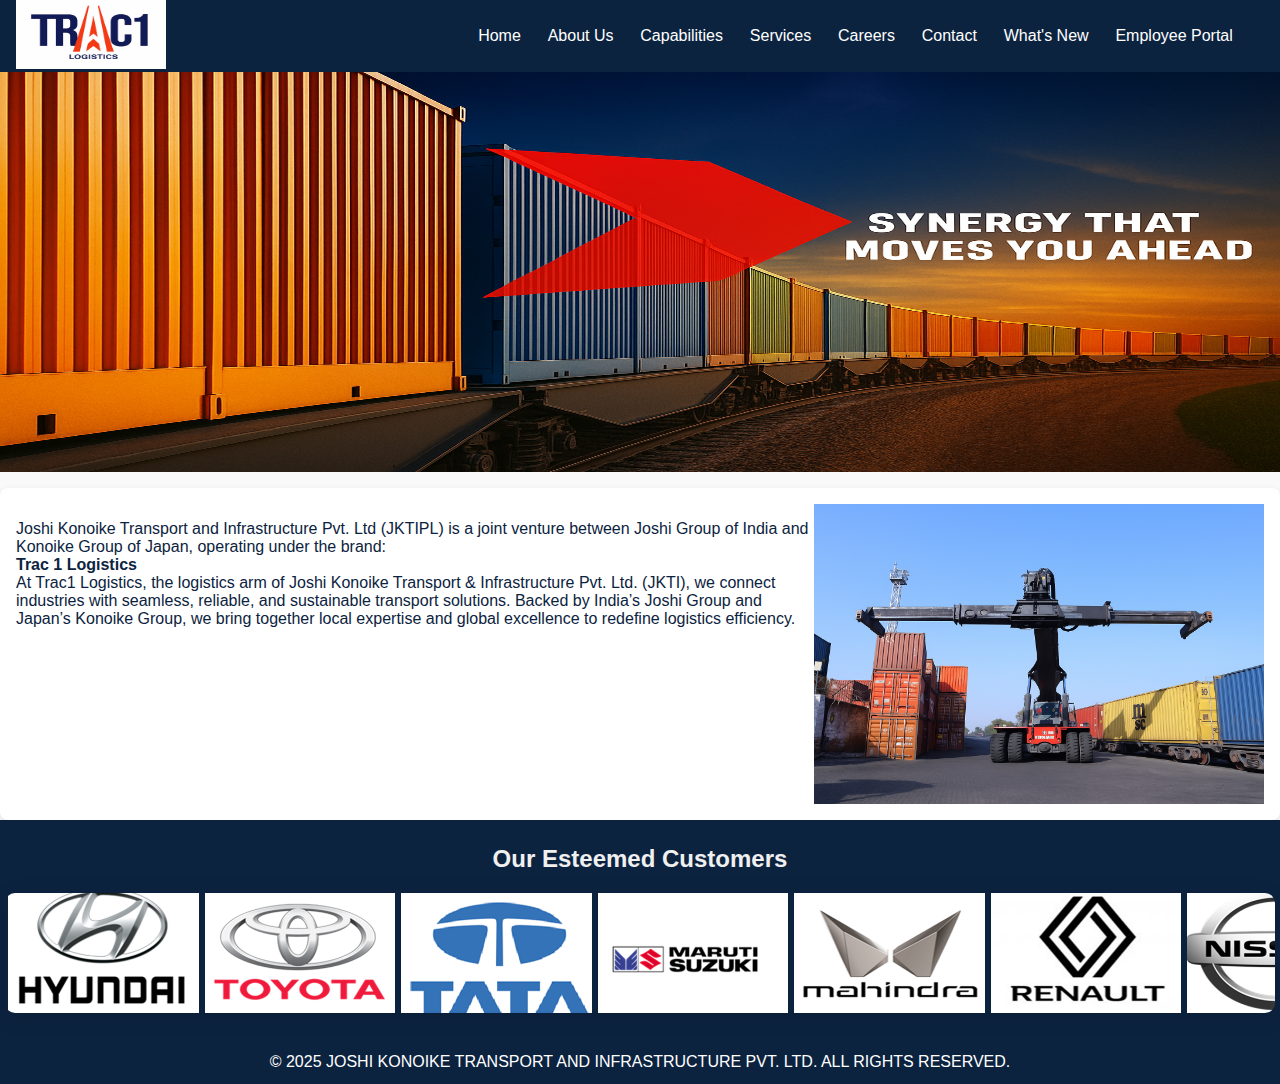
<file: index.html>
<!DOCTYPE html>
<html lang="en">
<head>
<meta charset="UTF-8">
<meta name="viewport" content="width=device-width, initial-scale=1.0">
<title>Home - TRAC1</title>
<link rel="stylesheet" href="assets/css/style.css">
<script src="assets/js/app.js" defer></script>
</head>
<body>
<header class="site-header">
  <div class="brand"><img src="assets/images/logo.png"></div>
  <nav class="main-nav">
    <div class="nav-links" id="navLinks">
    <a href="index.html">Home</a>
    <a href="pages/about.html">About Us</a>
    <a href="pages/capabilities.html">Capabilities</a>
    <a href="pages/services.html">Services</a>
    <a href="pages/careers.html">Careers</a>
    <a href="pages/contact.html">Contact</a>
    <a href="pages/whatsnew.html">What's New</a>
    <a href="https://tracone.greythr.com/uas/portal/auth/login?login_challenge=5d62f6c8019946e9913661654d2933bc">Employee Portal</a></li>
    </div>  
    </nav>
</header>
<main class="page-content">
<div class="home-img"><img src="assets/images/Home.png"></div>
<div class="card"><p>
Joshi Konoike Transport and Infrastructure Pvt. Ltd (JKTIPL) is a joint venture
between Joshi Group of India and Konoike Group of Japan, operating under the brand:<br>
<b>Trac 1 Logistics</b><br>
At Trac1 Logistics, the logistics arm of Joshi Konoike Transport & Infrastructure Pvt. Ltd. (JKTI), we connect industries with seamless, reliable, and sustainable transport solutions. Backed by India’s Joshi Group and Japan’s Konoike Group, we bring together local expertise and global excellence to redefine logistics efficiency.</p>
<img class="cto-img"  src="assets/images/Services/cto.png"></div>
</main>
<div class="sitebt">
<h2>Our Esteemed Customers</h2>
<div class="carousel">
  <div class="carousel-track">
    <!-- First set of images -->
    <img src="assets/images/Partners/hmil.png" alt="Hyundai Motors">
    <img src="assets/images/Partners/tkm.png" alt="Toyota">
    <img src="assets/images/Partners/Tata.png" alt="Tata Motors">
    <img src="assets/images/Partners/maruti.png" alt="Maruti Suzuki">
    <img src="assets/images/Partners/m&m.png" alt="Mahindra">
    <img src="assets/images/Partners/Renault.png" alt="Renault">
    <img src="assets/images/Partners/nissan.png" alt="Nissan">


    <!-- Duplicate set for seamless loop -->
    <img src="assets/images/Partners/hmil.png" alt="Hyundai Motors">
    <img src="assets/images/Partners/tkm.png" alt="Toyota">
    <img src="assets/images/Partners/Tata.png" alt="Tata Motors">
    <img src="assets/images/Partners/maruti.png" alt="Maruti Suzuki">
    <img src="assets/images/Partners/m&m.png" alt="Mahindra">
    <img src="assets/images/Partners/Renault.png" alt="Renault">
    <img src="assets/images/Partners/nissan.png" alt="Nissan">
  </div>
</div>

<footer class="site-footer">© 2025 JOSHI KONOIKE TRANSPORT AND INFRASTRUCTURE PVT. LTD. ALL RIGHTS RESERVED.</footer>
</div>
</body>
</html>
</file>
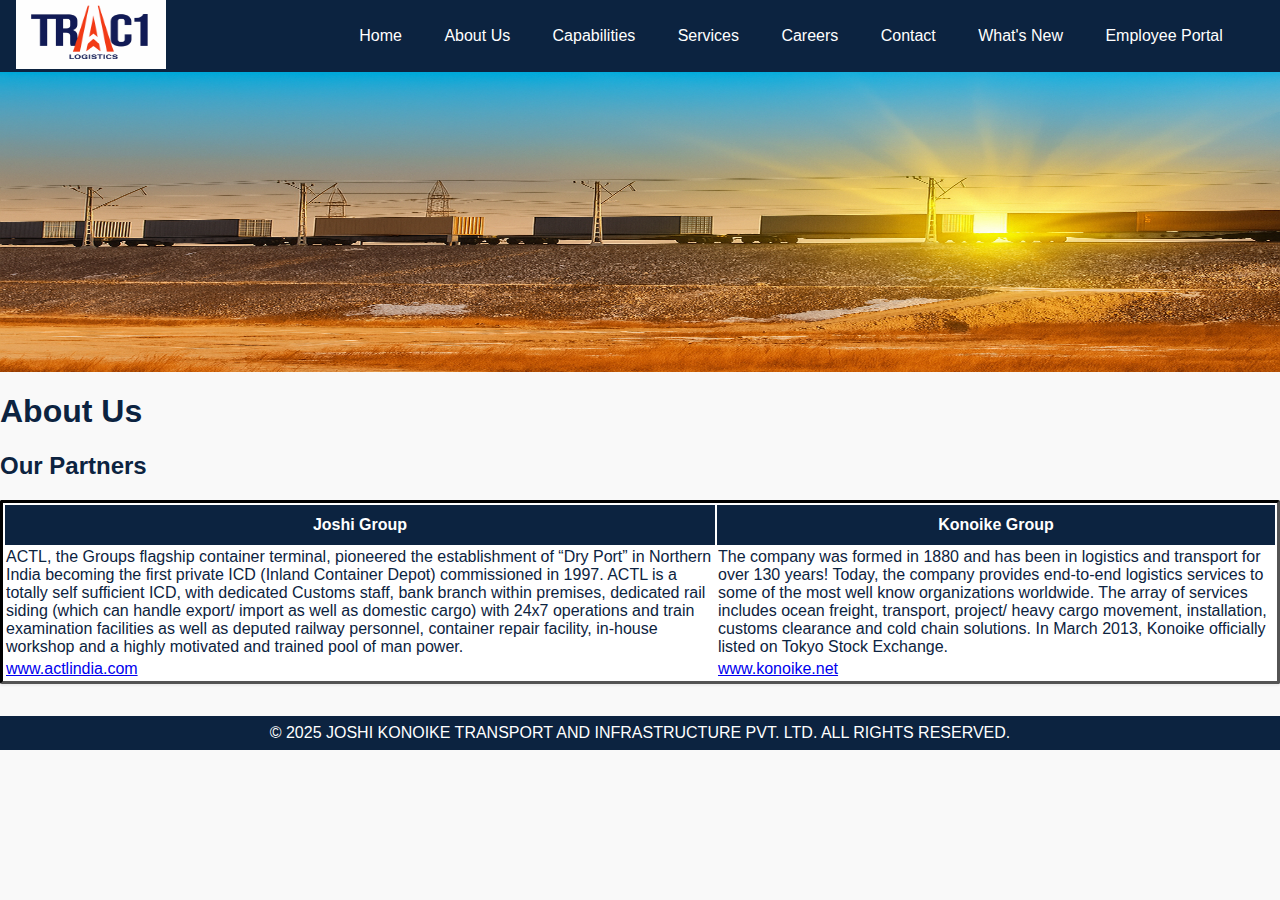
<file: pages/about.html>
<!DOCTYPE html>
<html lang="en">
<head>
<meta charset="UTF-8">
<meta name="viewport" content="width=device-width, initial-scale=1.0">
<title>About - TRAC1</title>
<link rel="stylesheet" href="../assets/css/style.css">
<script src="../assets/js/app.js" defer></script>
</head>
<body>
<header class="site-header">
  <div class="brand"><img src="../assets/images/logo.png"></div>
<nav class="main-nav">
    <li><a href="../index.html">Home</a></li>
    <li><a href="about.html">About Us</a></li>
    <li><a href="capabilities.html">Capabilities</a></li>
    <li><a href="services.html">Services</a></li>
    <li><a href="careers.html">Careers</a></li>
    <li><a href="contact.html">Contact</a></li>
    <li><a href="whatsnew.html">What's New</a></li>
    <li><a href="https://tracone.greythr.com/uas/portal/auth/login?login_challenge=5d62f6c8019946e9913661654d2933bc">Employee Portal</a></li>
  </nav>
</header>
<main class="page-content">
<div class="about-img"><img src="../assets/images/about.png"></div>
<h1>About Us</h1>
<div class="card-about">
  <h2 class="about box">Our Partners</h2>
  <table>
    <thead>
    <tr><th>Joshi Group</th> <th>Konoike Group</th></tr>
    </thead>
    <tbody>
    <tr><td>ACTL, the Groups flagship container terminal, pioneered the establishment of “Dry Port” in Northern India becoming the first private ICD (Inland Container Depot) commissioned in 1997. 
            ACTL is a totally self sufficient ICD, with dedicated Customs staff, bank branch within premises, dedicated rail siding (which can handle export/ import as well as domestic cargo) with 24x7 operations and train  examination facilities as well as deputed railway personnel, container repair facility, in-house workshop and a highly motivated and trained pool of man power.
    </td>
    <td>The company was formed in 1880 and has been in logistics and transport for over 130 years! Today, the company provides end-to-end logistics services to some of the most well know organizations worldwide.
        The array of services includes ocean freight, transport, project/ heavy cargo movement, installation, customs clearance and cold chain solutions.
        In March 2013, Konoike officially listed on Tokyo Stock Exchange.
    </td></tr>
    <tr>
      <td><a href="https://www.actlindia.com/">www.actlindia.com</a></td>
      <td><a href="https://www.konoike.net/en/">www.konoike.net</a></td>
    </tr>
    </tbody>
  </table>
  <p></p></div>
 
</main>
<footer class="site-footer">© 2025 JOSHI KONOIKE TRANSPORT AND INFRASTRUCTURE PVT. LTD. ALL RIGHTS RESERVED.</footer>
</body>
</html>
</file>
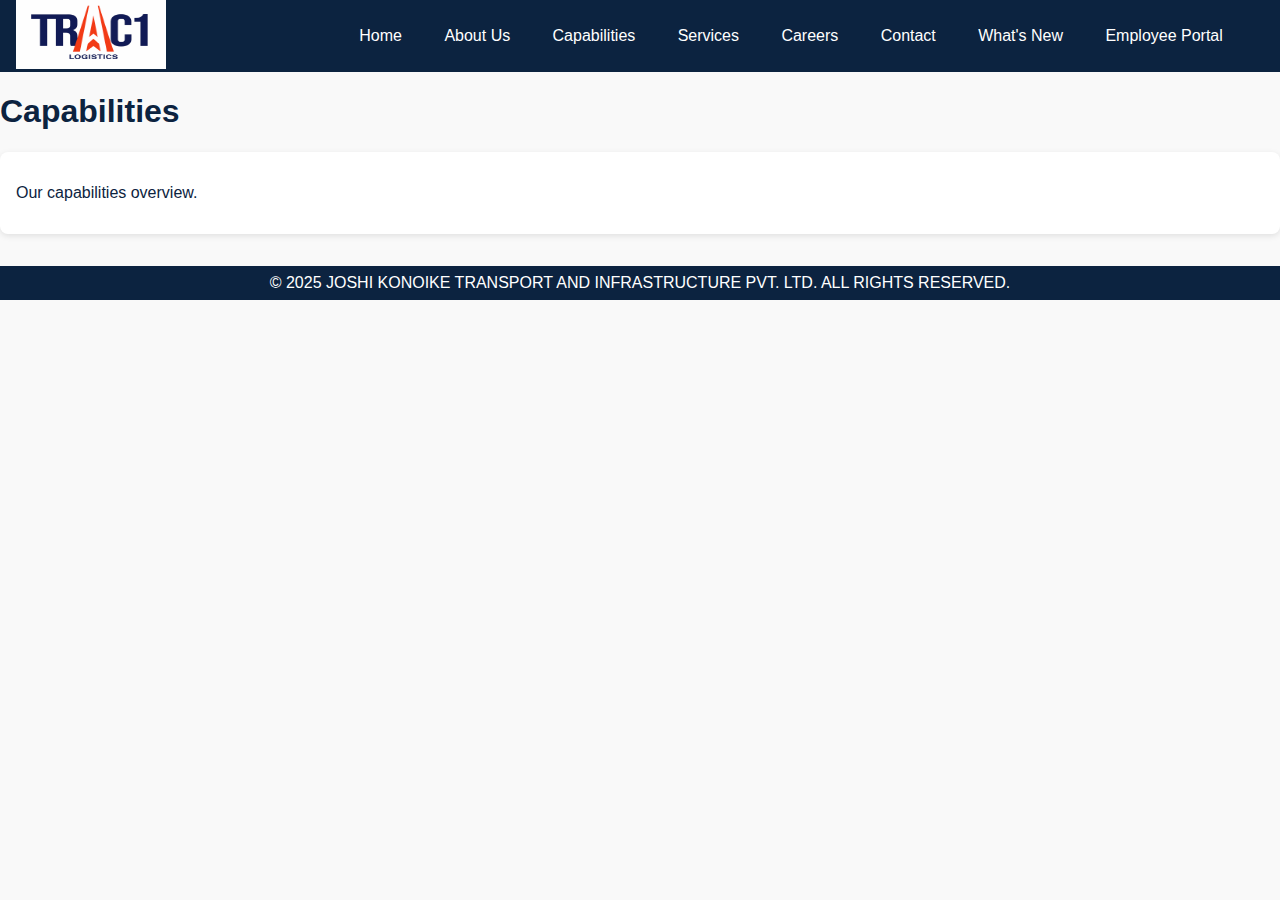
<file: pages/capabilities.html>
<!DOCTYPE html>
<html lang="en">
<head>
<meta charset="UTF-8">
<meta name="viewport" content="width=device-width, initial-scale=1.0">
<title>Capabilities - TRAC1</title>
<link rel="stylesheet" href="../assets/css/style.css">
<script src="../assets/js/app.js" defer></script>
</head>
<body>
<header class="site-header">
  <div class="brand"><img src="../assets/images/logo.png"></div>
<nav class="main-nav">
    <li><a href="../index.html">Home</a></li>
    <li><a href="about.html">About Us</a></li>
    <li><a href="capabilities.html">Capabilities</a></li>
    <li><a href="services.html">Services</a></li>
    <li><a href="careers.html">Careers</a></li>
    <li><a href="contact.html">Contact</a></li>
    <li><a href="whatsnew.html">What's New</a></li>
    <li><a href="https://tracone.greythr.com/uas/portal/auth/login?login_challenge=5d62f6c8019946e9913661654d2933bc">Employee Portal</a></li>
  </nav>
</header>
<main class="page-content">
<h1>Capabilities</h1>
<div class="card"><p>Our capabilities overview.</p></div>
</main>
<footer class="site-footer">© 2025 JOSHI KONOIKE TRANSPORT AND INFRASTRUCTURE PVT. LTD. ALL RIGHTS RESERVED.</footer>
</body>
</html>
</file>
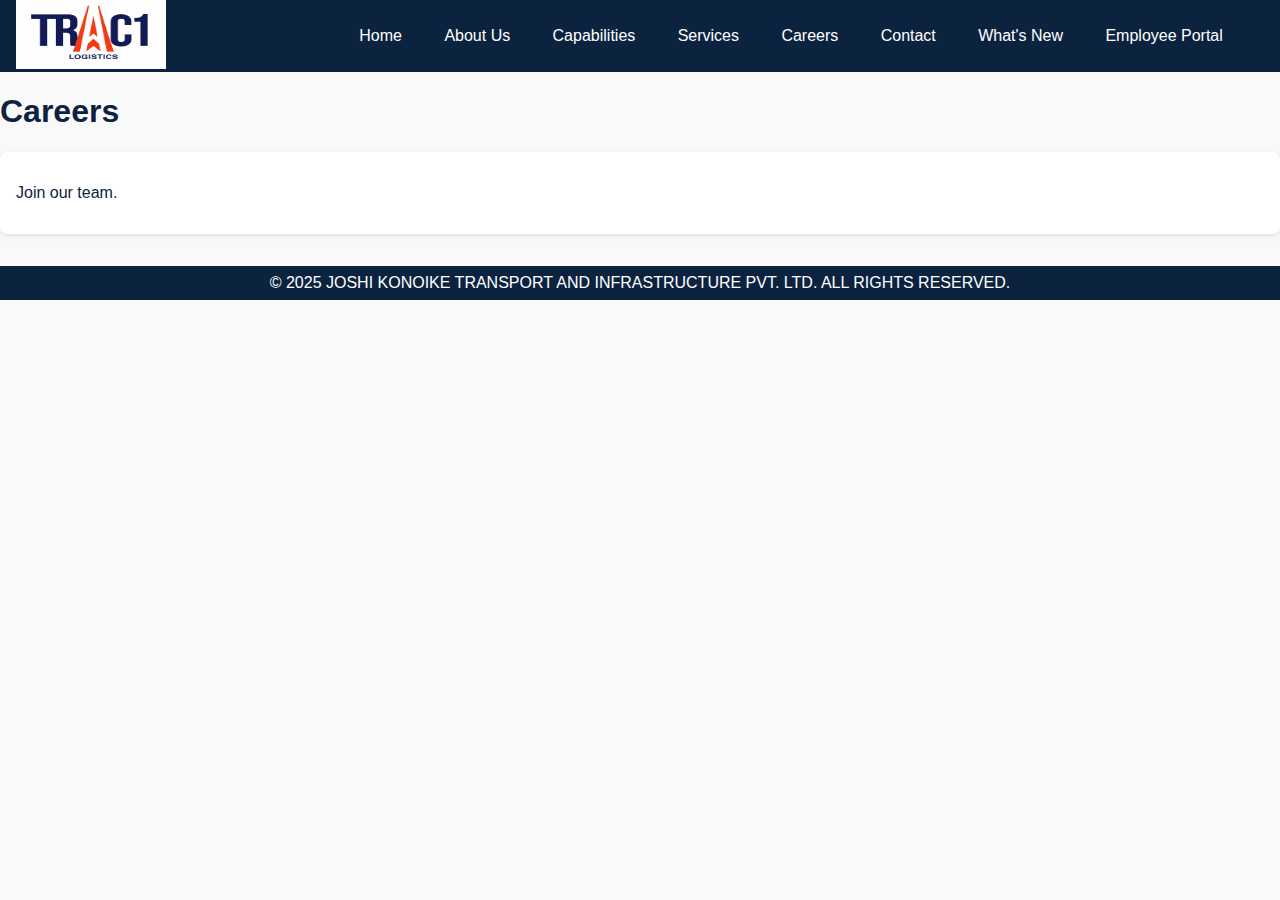
<file: pages/careers.html>
<!DOCTYPE html>
<html lang="en">
<head>
<meta charset="UTF-8">
<meta name="viewport" content="width=device-width, initial-scale=1.0">
<title>Careers - TRAC1</title>
<link rel="stylesheet" href="../assets/css/style.css">
<script src="../assets/js/app.js" defer></script>
</head>
<body>
<header class="site-header">
  <div class="brand"><img src="../assets/images/logo.png"></div>
<nav class="main-nav">
    <li><a href="../index.html">Home</a></li>
    <li><a href="about.html">About Us</a></li>
    <li><a href="capabilities.html">Capabilities</a></li>
    <li><a href="services.html">Services</a></li>
    <li><a href="careers.html">Careers</a></li>
    <li><a href="contact.html">Contact</a></li>
    <li><a href="whatsnew.html">What's New</a></li>
    <li><a href="https://tracone.greythr.com/uas/portal/auth/login?login_challenge=5d62f6c8019946e9913661654d2933bc">Employee Portal</a></li>
  </nav>
</header>
<main class="page-content">
<h1>Careers</h1>
<div class="card"><p>Join our team.</p></div>
</main>
<footer class="site-footer">© 2025 JOSHI KONOIKE TRANSPORT AND INFRASTRUCTURE PVT. LTD. ALL RIGHTS RESERVED.</footer>
</body>
</html>
</file>
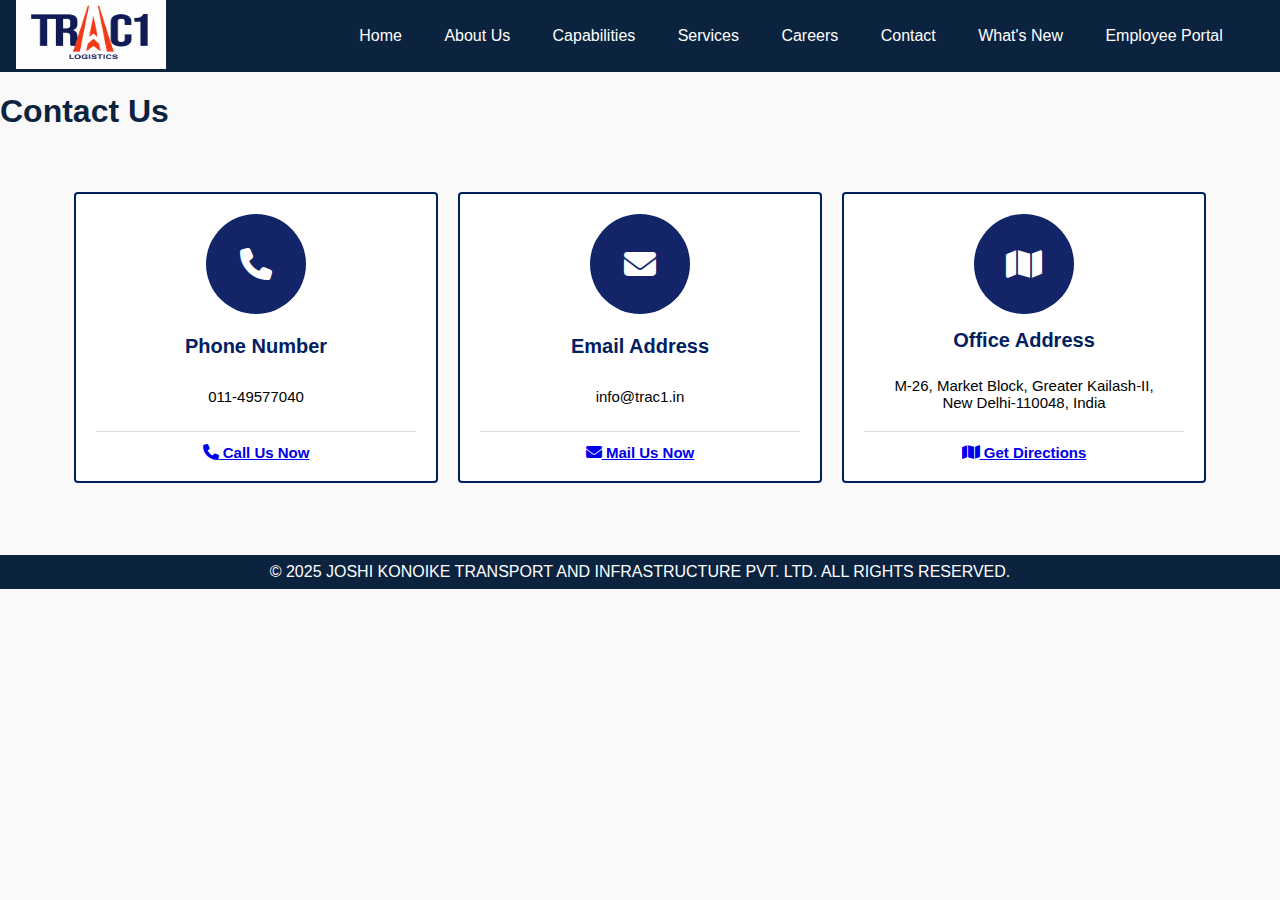
<file: pages/contact.html>
<!DOCTYPE html>
<html lang="en">
<head>
<meta charset="UTF-8">
<meta name="viewport" content="width=device-width, initial-scale=1.0">
<title>Contact - TRAC1</title>
<link rel="stylesheet" href="../assets/css/style.css">
<link rel="stylesheet" href="https://cdnjs.cloudflare.com/ajax/libs/font-awesome/6.4.0/css/all.min.css">
<script src="../assets/js/app.js" defer></script>
</head>
<body>
<header class="site-header">
  <div class="brand"><img src="../assets/images/logo.png"></div>
  <nav class="main-nav">
    <li><a href="../index.html">Home</a></li>
    <li><a href="about.html">About Us</a></li>
    <li><a href="capabilities.html">Capabilities</a></li>
    <li><a href="services.html">Services</a></li>
    <li><a href="careers.html">Careers</a></li>
    <li><a href="contact.html">Contact</a></li>
    <li><a href="whatsnew.html">What's New</a></li>
    <li><a href="https://tracone.greythr.com/uas/portal/auth/login?login_challenge=5d62f6c8019946e9913661654d2933bc">Employee Portal</a></li>
  </nav>
</header>
<main class="page-content">
<h1>Contact Us</h1>
<div class="cont"><section class="contact-boxes">
  <div class="contact-card phone">
    <div class="icon-circle">
      <i class="fas fa-phone"></i>
    </div>
    <h3>Phone Number</h3>
    <p class="detail">011-49577040</p>
    <div class="action">
      <a href="tel:01149577040"><i class="fas fa-phone"></i> Call Us Now</a>
    </div>
  </div>

  <div class="contact-card mail">
    <div class="icon-circle">
      <i class="fas fa-envelope"></i>
    </div>
    <h3>Email Address</h3>
    <p class="detail">info@trac1.in</p>
    <div class="action">
      <a href="mailto:info@trac1.in"><i class="fas fa-envelope"></i> Mail Us Now</a>
    </div>
  </div>

  <div class="contact-card add">
    <div class="icon-circle">
      <i class="fas fa-map"></i>
    </div>
    <h3>Office Address</h3>
    <p class="detail">
      M-26, Market Block, Greater Kailash-II,<br>
      New Delhi-110048, India
    </p>
    <div class="action">
      <a href="https://maps.app.goo.gl/zvGMXeat4GHSYKQYA"><i class="fas fa-map"></i> Get Directions</a>
    </div>
  </div>
</section></div>
</main>
<footer class="site-footer">© 2025 JOSHI KONOIKE TRANSPORT AND INFRASTRUCTURE PVT. LTD. ALL RIGHTS RESERVED.</footer>
</body>
</html>
</file>
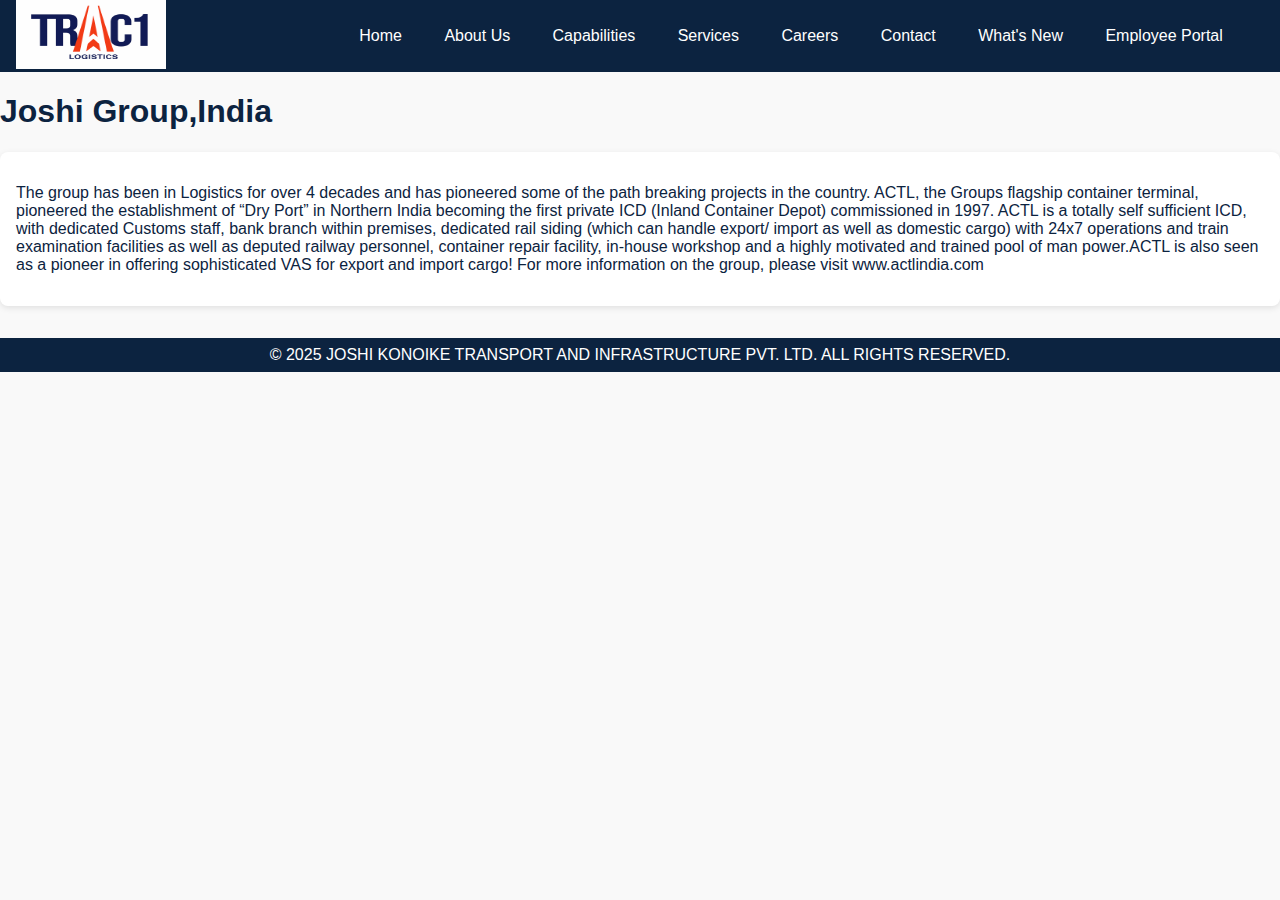
<file: pages/Joshi group.html>
<!DOCTYPE html>
<html lang="en">
<head>
<meta charset="UTF-8">
<meta name="viewport" content="width=device-width, initial-scale=1.0">
<title>Home - TRAC1</title>
<link rel="stylesheet" href="../assets/css/style.css">
<script src="../assets/js/app.js" defer></script>
</head>
<body>
<header class="site-header">
  <div class="brand"><img src="../assets/images/logo.png"></div>
<nav class="main-nav">
    <li><a href="../index.html">Home</a></li>
    <li><a href="about.html">About Us</a></li>
    <li><a href="capabilities.html">Capabilities</a></li>
    <li><a href="services.html">Services</a></li>
    <li><a href="careers.html">Careers</a></li>
    <li><a href="contact.html">Contact</a></li>
    <li><a href="whatsnew.html">What's New</a></li>
    <li><a href="https://tracone.greythr.com/uas/portal/auth/login?login_challenge=5d62f6c8019946e9913661654d2933bc">Employee Portal</a></li>
  </nav>
</header>
<main class="page-content">
<h1>Joshi Group,India</h1>
<div class="card"><p>The group has been in Logistics for over 4 decades and has pioneered some of the path breaking projects in the country.
ACTL, the Groups flagship container terminal, pioneered the establishment of “Dry Port” in Northern India becoming the first private ICD (Inland Container Depot) commissioned in 1997. 

ACTL is a totally self sufficient ICD, with dedicated Customs staff, bank branch within premises, dedicated rail siding (which can handle export/ import as well as domestic cargo) with 24x7 operations and train  examination facilities as well as deputed railway personnel, container repair facility, in-house workshop and a highly motivated and trained pool of man power.
​
ACTL is also seen as a pioneer in offering sophisticated VAS for export and import cargo!
 
For more information on the group, please visit www.actlindia.com</p></div>
</main>
<footer class="site-footer">© 2025 JOSHI KONOIKE TRANSPORT AND INFRASTRUCTURE PVT. LTD. ALL RIGHTS RESERVED.</footer>
</body>
</html>
</file>
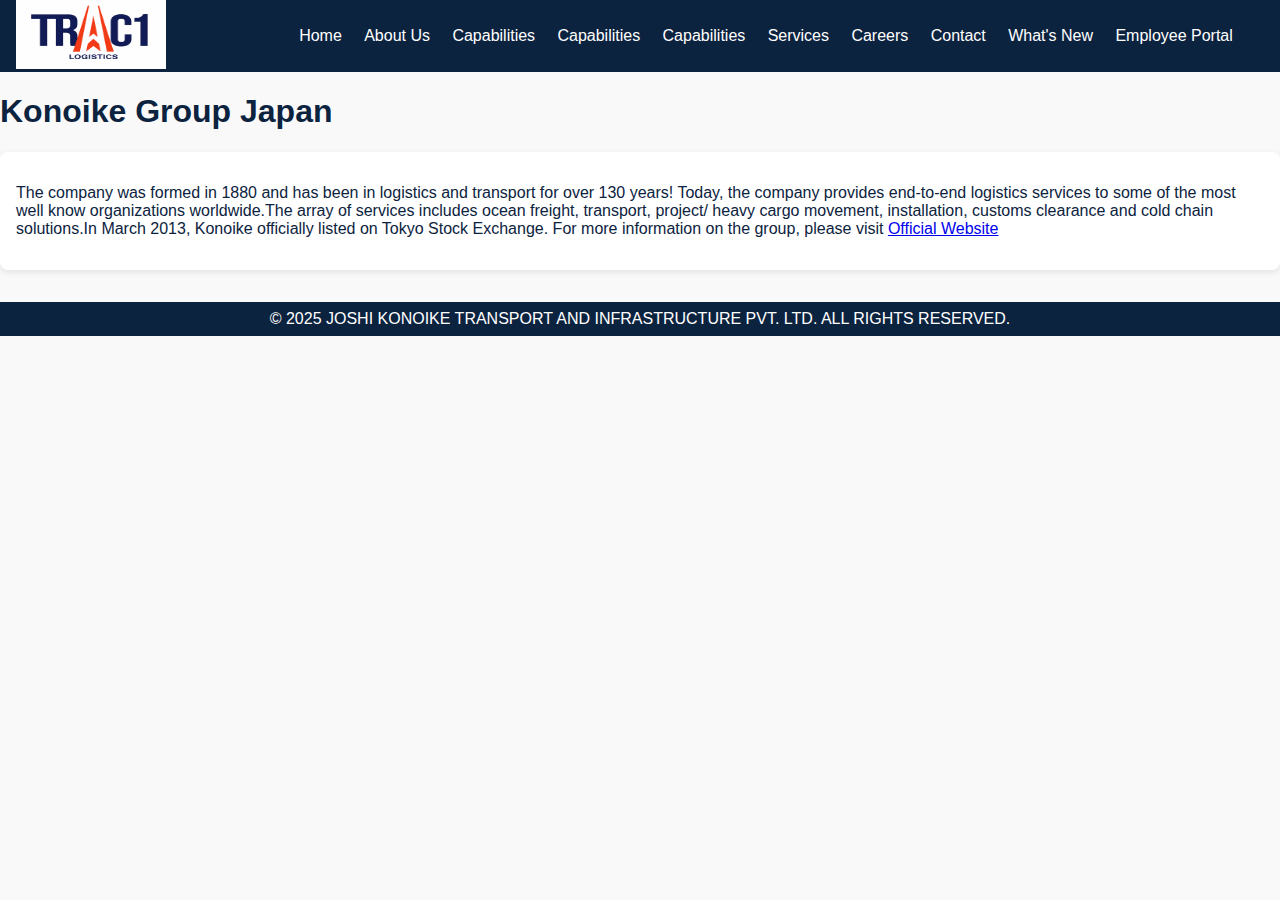
<file: pages/Konoike group.html>
<!DOCTYPE html>
<html lang="en">
<head>
<meta charset="UTF-8">
<meta name="viewport" content="width=device-width, initial-scale=1.0">
<title>What's New - TRAC1</title>
<link rel="stylesheet" href="../assets/css/style.css">
<script src="../assets/js/app.js" defer></script>
</head>
<body>
<header class="site-header">
  <div class="brand"><img src="../assets/images/logo.png"></div>
  <nav class="main-nav">
    <a href="index.html">Home</a>
     <div class="dropdown">
    <a href="#" class="dropbtn">About Us</a>
    <div class="dropdown-content">
      <a href="Joshi group.html">Joshi Group India</a>
    </div>
  </div>
    <a href="../index.html">Capabilities</a>
    <a href="about.html">Capabilities</a>
    <a href="capabilities.html">Capabilities</a>
    <a href="services.html">Services</a>
    <a href="careers.html">Careers</a>
    <a href="contact.html">Contact</a>
    <a href="whatsnew.html">What's New</a>
    <a href="https://tracone.greythr.com/uas/portal/auth/login?login_challenge=5d62f6c8019946e9913661654d2933bc">Employee Portal</a>
  </nav>
</header>
<main class="page-content">
<h1>Konoike Group Japan</h1>
<div class="card"><p>The company was formed in 1880 and has been in logistics and transport for over 130 years! Today, the company provides end-to-end logistics services to some of the most well know organizations worldwide.
​
The array of services includes ocean freight, transport, project/ heavy cargo movement, installation, customs clearance and cold chain solutions.

​

In March 2013, Konoike officially listed on Tokyo Stock Exchange.


For more information on the group, please visit <a href="https://www.konoike.net/en/">Official Website</a></p></div>
</main>
<footer class="site-footer">© 2025 JOSHI KONOIKE TRANSPORT AND INFRASTRUCTURE PVT. LTD. ALL RIGHTS RESERVED.</footer>
</body>
</html>
</file>
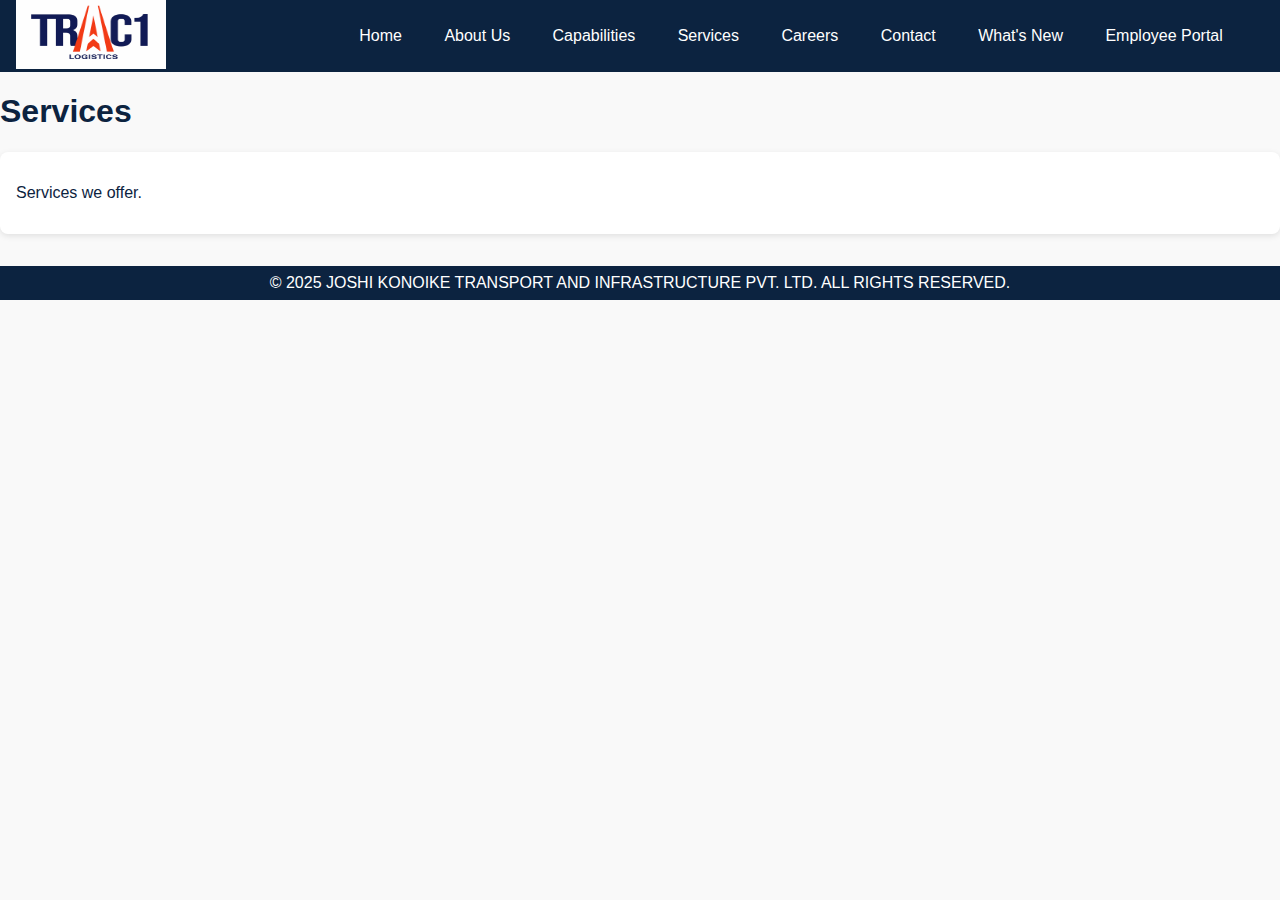
<file: pages/services.html>
<!DOCTYPE html>
<html lang="en">
<head>
<meta charset="UTF-8">
<meta name="viewport" content="width=device-width, initial-scale=1.0">
<title>Services - TRAC1</title>
<link rel="stylesheet" href="../assets/css/style.css">
<script src="../assets/js/app.js" defer></script>
</head>
<body>
<header class="site-header">
  <div class="brand"><img src="../assets/images/logo.png"></div>
<nav class="main-nav">
    <li><a href="../index.html">Home</a></li>
    <li><a href="about.html">About Us</a></li>
    <li><a href="capabilities.html">Capabilities</a></li>
    <li><a href="services.html">Services</a></li>
    <li><a href="careers.html">Careers</a></li>
    <li><a href="contact.html">Contact</a></li>
    <li><a href="whatsnew.html">What's New</a></li>
    <li><a href="https://tracone.greythr.com/uas/portal/auth/login?login_challenge=5d62f6c8019946e9913661654d2933bc">Employee Portal</a></li>
  </nav>
</header>
<main class="page-content">
<h1>Services</h1>
<div class="card"><p>Services we offer.</p></div>
</main>
<footer class="site-footer">© 2025 JOSHI KONOIKE TRANSPORT AND INFRASTRUCTURE PVT. LTD. ALL RIGHTS RESERVED.</footer>
</body>
</html>
</file>
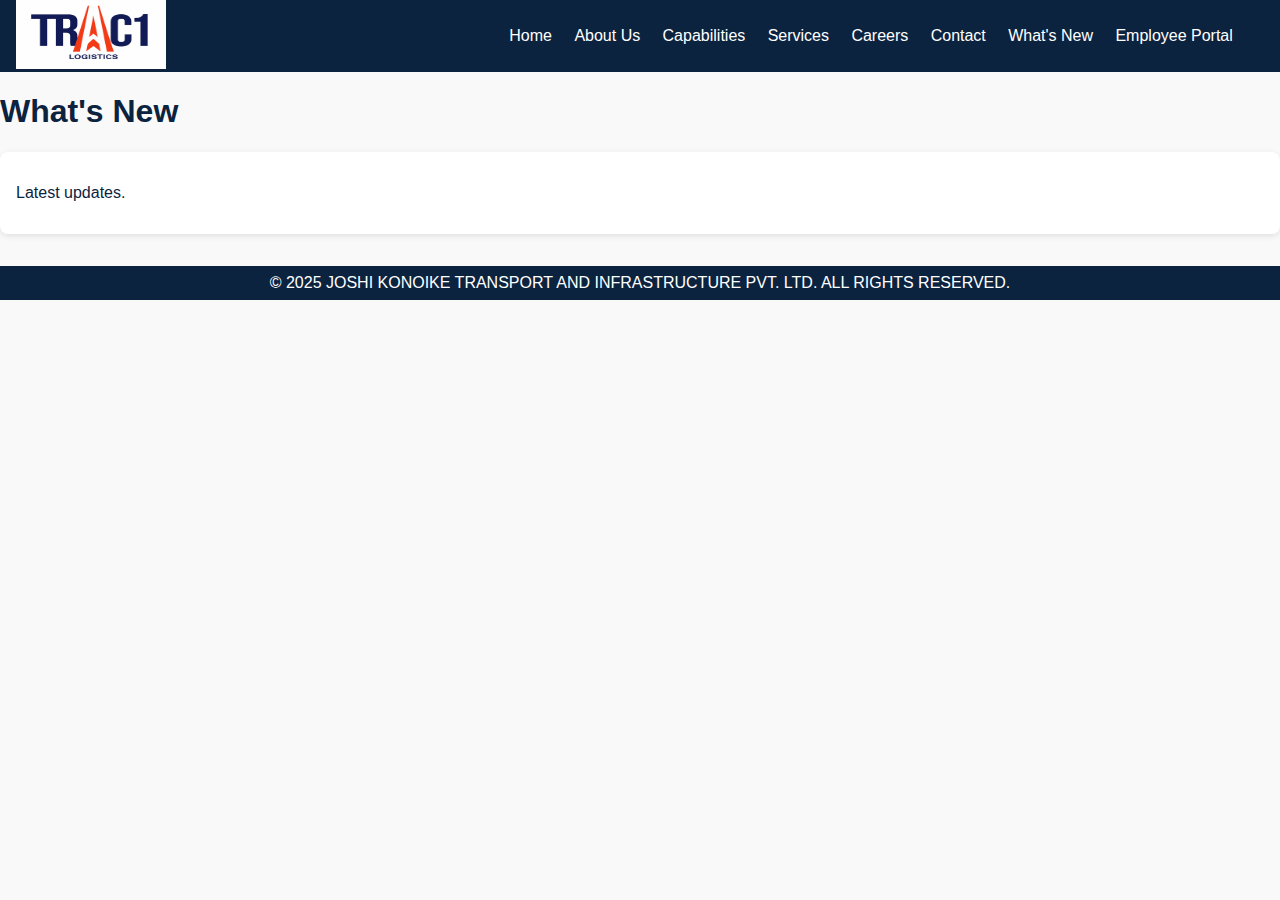
<file: pages/whatsnew.html>
<!DOCTYPE html>
<html lang="en">
<head>
<meta charset="UTF-8">
<meta name="viewport" content="width=device-width, initial-scale=1.0">
<title>What's New - TRAC1</title>
<link rel="stylesheet" href="../assets/css/style.css">
<script src="../assets/js/app.js" defer></script>
</head>
<body>
<header class="site-header">
  <div class="brand"><img src="../assets/images/logo.png"></div>
  <nav class="main-nav">  
    <a href="../index.html">Home</a>
    <a href="about.html">About Us</a>
    <a href="capabilities.html">Capabilities</a>
    <a href="services.html">Services</a>
    <a href="careers.html">Careers</a>
    <a href="contact.html">Contact</a>
    <a href="whatsnew.html">What's New</a>
    <a href="https://tracone.greythr.com/uas/portal/auth/login?login_challenge=5d62f6c8019946e9913661654d2933bc">Employee Portal</a>
  </nav>
</header>
<main class="page-content">
<h1>What's New</h1>
<div class="card"><p>Latest updates.</p></div>
</main>
<footer class="site-footer">© 2025 JOSHI KONOIKE TRANSPORT AND INFRASTRUCTURE PVT. LTD. ALL RIGHTS RESERVED.</footer>
</body>
</html>
</file>
<file: assets/css/style.css>
body { font-family: Arial, sans-serif; margin:0; padding:0; background:#F9F9F9; color:#0C2340;}
.site-header {background:#0C2340; color:white; padding:1rem; display:flex; justify-content:space-between; align-items:center;height:40px;}
.site-header a {color:white; margin:0 0.7rem; text-decoration:none;}
.site-header a:hover {text-decoration:underline;}
.main-nav {display:flex; flex-wrap:wrap;overflow:hidden;justify-content: space-between;padding: 10px 20px}
.page-content {padding:0;}
.card {display:flex;background:white; padding:1rem; margin-top:1rem; border-radius:8px; box-shadow:0 2px 6px rgba(0,0,0,0.1);}
.site-footer {background:#0C2340; color:white; text-align:center; padding:0.5rem; margin-top:2rem;}
.brand{display: flexbox; align-items: center;}
.site-header img{height: 70px;;width: 150px;}
.dropdown {
  position: relative;}
.dropdown-content {
  position: absolute;
  top: 60px;
  left: 0;
  background-color: white;
  min-width: 180px;
  box-shadow: 0 4px 10px rgba(0,0,0,0.15);
  border-radius: 6px;
  opacity: 0;
  visibility: hidden;
  transform: translateY(10px);
  transition: all 0.3s ease;}

.dropbtn {
  color: white;
  padding: none;
  text-decoration: none;
  transition: background 0.3s ease;}

.dropdown:hover .dropdown-content {
  opacity: 1;
  visibility: visible;
  transform: translateY(0);
}
.dropdown-content a {
  color: #333;
  padding: 10px 12px;
  display: block;
  text-decoration: none;
  transition: background 0.2s ease;
  border-bottom: 1px solid #f0f0f0;
}
.dropdown-content a:last-child {
  border-bottom: none;
}
.dropdown-content a:hover {
  background-color: #f5f5f5;}

.carousel {
  width: 100%;
  max-width: 100%;
  overflow: hidden;
  border-radius: 10px;
  box-shadow: 0 4px 20px rgba(0,0,0,0.15);
}
.carousel-track {
  display: flex;
  animation: scroll 15s linear infinite;}
.carousel-track img {
  flex: 0 0 15%; 
  height: 120px;
  padding-left: 3px;
  padding-right: 3px;
  object-fit: cover;
}
@keyframes scroll {
  0% { transform: translateX(0); }
  100% { transform: translateX(-50%); }
}
.sitebt{display: flexbox; text-align: center;
   background-color: #0C2340;
   color: #f0f0f0;
  padding: 5px;}
.card-about table {
  display: flexbox;
  align-items: center;
  width: 100%;
  border:black;
  border-style:inset;
  background-color: white;
  font-family: Arial, Helvetica, sans-serif;
  border-radius: 2px;
  overflow: hidden;
  box-shadow: 0 2px 2px rgba(0,0,0,0.05);
}
.card-about thead{display: flexbox;
  align-items: center;
  height: 40px;
  background-color: #0C2340;
  color: white;
  padding-top: 2px;}

.card-about td{
  align-content: center;
}
@media (max-width: 600px) {
  thead {
    display: none;}
  }
.aboutbox{display: flexbox; width: 100%; align-content: center;}

@media screen and (max-width: 768px) {
  .nav-links {
    display: none;
    flex-direction: column;
    width: 100%;
    background-color:#0C2340;
  }}
  .hamburger {
    display: none;
    font-size: 14px;
    color: white;
    cursor: pointer;
    display: block;
  }
  li {
    padding: 10px 10px;
    list-style-type: none;
}

.contact-boxes {
  display: flex;
  justify-content:center;
  gap: 20px;
  flex-wrap: wrap;
  padding: 40px;
}
.contact-card {
  background: white;
  border: 2px solid transparent;
  border-radius: 4px;
  text-align: center;
  padding: 20px;
  flex: 1 1 280px;
  max-width: 320px;
  display: flex;
  flex-direction: column;
  justify-content: space-between;
}
.contact-card h3 {
  font-size: 20px;
  font-weight: bold;
  color: #002060;
  margin: 15px 0 10px;
}
.contact-card .detail {
  color: black;
  font-size: 15px;
  margin-bottom: 20px;
}
.icon-circle {
  width: 100px;
  height: 100px;
  background: #132469;
  border-radius: 50%;
  margin: 0 auto;
  display: flex;
  justify-content: center;
  align-items: center;
  font-size: 32px;
  color: white;
}
.action {
  border-top: 1px solid #ddd;
  padding-top: 12px;
  font-weight: bold;
  font-size: 15px;
  cursor: pointer;
  display: flex;
  justify-content: center;
  align-items: center;
  gap: 6px;
}
.action i {
  font-size: 16px;
}
.phone { border-color:#002060; }
.mail { border-color: #002060; }
.add { border-color: #002060;}
.contact-card:hover {
  box-shadow: 0px 4px 15px rgba(0,0,0,0.1);
}
.home-img img{display:flex;
              width: 100%;
              height: 400px;
              padding: 0%;
              }
.card img{display:flex;
              width:70%;
              height:300px;
              padding:0%;
        }
.about-img img{display:flex;
              width: 100%;
              height: 300px;
              padding: 0%;
              }
</file>
